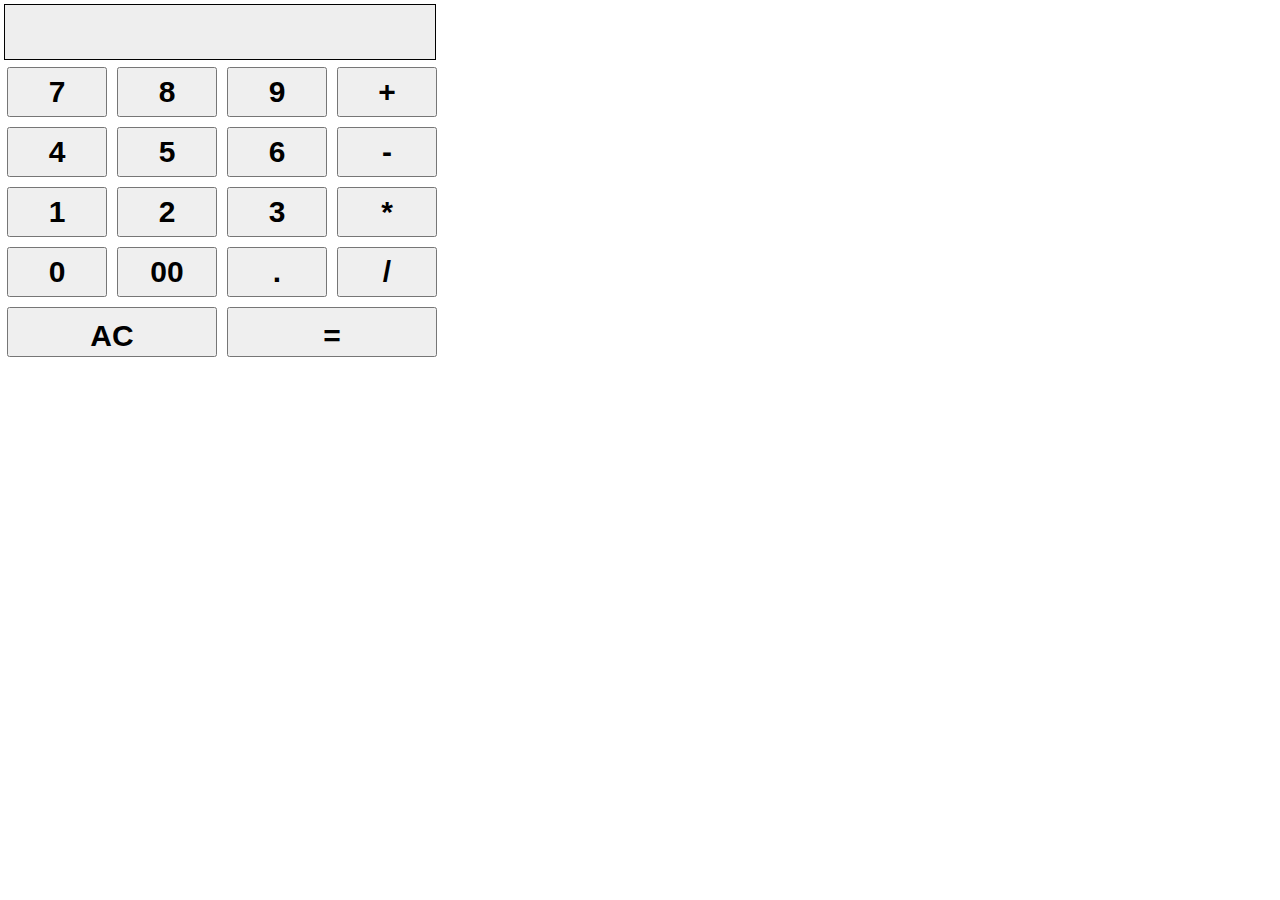
<file: index.html>
<!DOCTYPE html>
    <html lang="ja">
      <head>
        <meta charset="utf-8">
        <link rel="stylesheet" href="main.css">
        <title>Calculator</title></title>
      </head>
 
      <body>
        <table>
          <tr>
            <td><div id="display"></div></td>
          </tr>
          
          <tr>
            <td><button onclick="clickbutton(this)">7</button></td>
            <td><button onclick="clickbutton(this)">8</button></td>
            <td><button onclick="clickbutton(this)">9</button></td>
            <td><button onclick="edit(this)">+</button></td>
          </tr>
          
          <tr>
            <td><button onclick="clickbutton(this)">4</button></td>
            <td><button onclick="clickbutton(this)">5</button></td>
            <td><button onclick="clickbutton(this)">6</button></td>
            <td><button onclick="edit(this)">-</button></td>
          </tr>
          
          <tr>
            <td><button onclick="clickbutton(this)">1</button></td>
            <td><button onclick="clickbutton(this)">2</button></td>
            <td><button onclick="clickbutton(this)">3</button></td>
            <td><button onclick="edit(this)">*</button></td>
          </tr>
          
          <tr>
            <td><button onclick="clickbutton(this)">0</button></td>
            <td><button onclick="clickbutton(this)">00</button></td>
            <td><button onclick="edit(this)">.</button></td>
            <td><button onclick="edit(this)">/</button></td>
          </tr>
          
          <tr>
            <td><button class="longbutton" onclick="reset(this)">AC</button></td>
            <td><button class="longbutton" onclick="equal(this)">=</button></td>
          </tr>
          
        </table>
        
       
      
      <script src="main.js"></script>
      </body>
      
    
    
    </html>
</file>
<file: main.css>
*{
    margin: 0;
    padding: 0;
}


button{
    width: 100px;
    height: 50px;
    outline: none;
    box-shadow: none;
    margin: 5px;
    font-size: 30px;
    font-weight: bold;
}

#display{
    width: 426px;
    height: 50px;
    margin: 2px;
    background-color: #EEE;
    text-align: right;
    padding: 2px;
    box-shadow: none;
    outline: none;
    font-weight: bold;
    border: solid black 1px;
    font-size: 33px;
}


table{
    width:185px;
    table-layout: fixed;
    text-align: center;
}

.longbutton{
    display: flex;
    width: 210px;
    justify-content:center;
    padding-top: 10px;
}

tr{
    display: flex;
}
</file>
